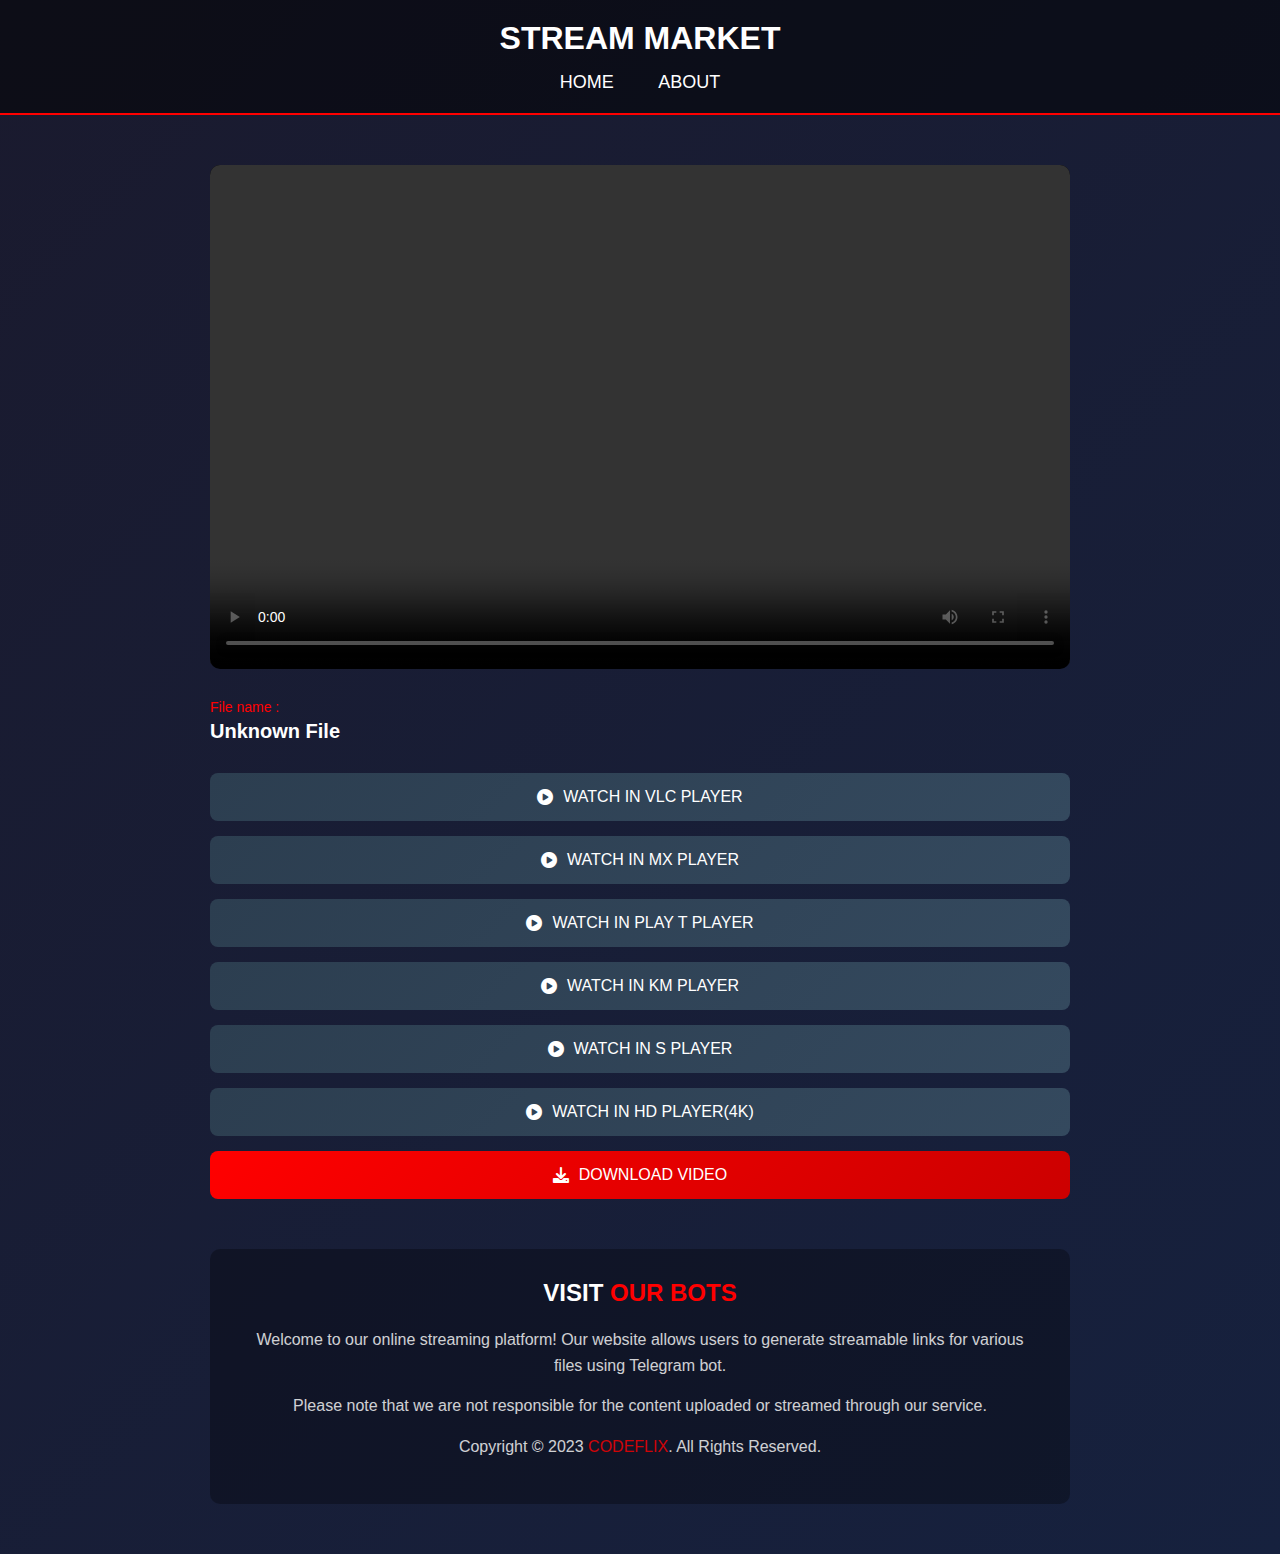
<file: index.html>
<!DOCTYPE html>
<html lang="en">
<head>
    <meta charset="UTF-8">
    <meta name="viewport" content="width=device-width, initial-scale=1.0">
    <title>Stream Market</title>
    <link rel="stylesheet" href="style.css">
    <link rel="stylesheet" href="https://cdnjs.cloudflare.com/ajax/libs/font-awesome/6.0.0/css/all.min.css">
</head>
<body>
    <div class="header">
        <h1>STREAM MARKET</h1>
        <div class="nav">
            <a href="#">HOME</a>
            <a href="#">ABOUT</a>
        </div>
    </div>

    <div class="container">
        <div id="video-player">
            <video id="player" controls autoplay></video>
        </div>

        <div class="file-info">
            <p class="label">File name :</p>
            <h2 id="filename">Loading...</h2>
        </div>

        <div class="player-buttons">
            <button onclick="playVideo('vlc')"><i class="fas fa-play-circle"></i> WATCH IN VLC PLAYER</button>
            <button onclick="playVideo('mx')"><i class="fas fa-play-circle"></i> WATCH IN MX PLAYER</button>
            <button onclick="playVideo('play')"><i class="fas fa-play-circle"></i> WATCH IN PLAY T PLAYER</button>
            <button onclick="playVideo('km')"><i class="fas fa-play-circle"></i> WATCH IN KM PLAYER</button>
            <button onclick="playVideo('s')"><i class="fas fa-play-circle"></i> WATCH IN S PLAYER</button>
            <button onclick="playVideo('hd')"><i class="fas fa-play-circle"></i> WATCH IN HD PLAYER(4K)</button>
            <button onclick="downloadVideo()" class="download-btn"><i class="fas fa-download"></i> DOWNLOAD VIDEO</button>
        </div>

        <div class="footer">
            <h2>VISIT <span>OUR BOTS</span></h2>
            <p>Welcome to our online streaming platform! Our website allows users to generate streamable links for various files using Telegram bot.</p>
            <p>Please note that we are not responsible for the content uploaded or streamed through our service.</p>
            <p>Copyright © 2023 <a href="#">CODEFLIX</a>. All Rights Reserved.</p>
        </div>
    </div>

    <script src="script.js"></script>
</body>
</html>
</file>
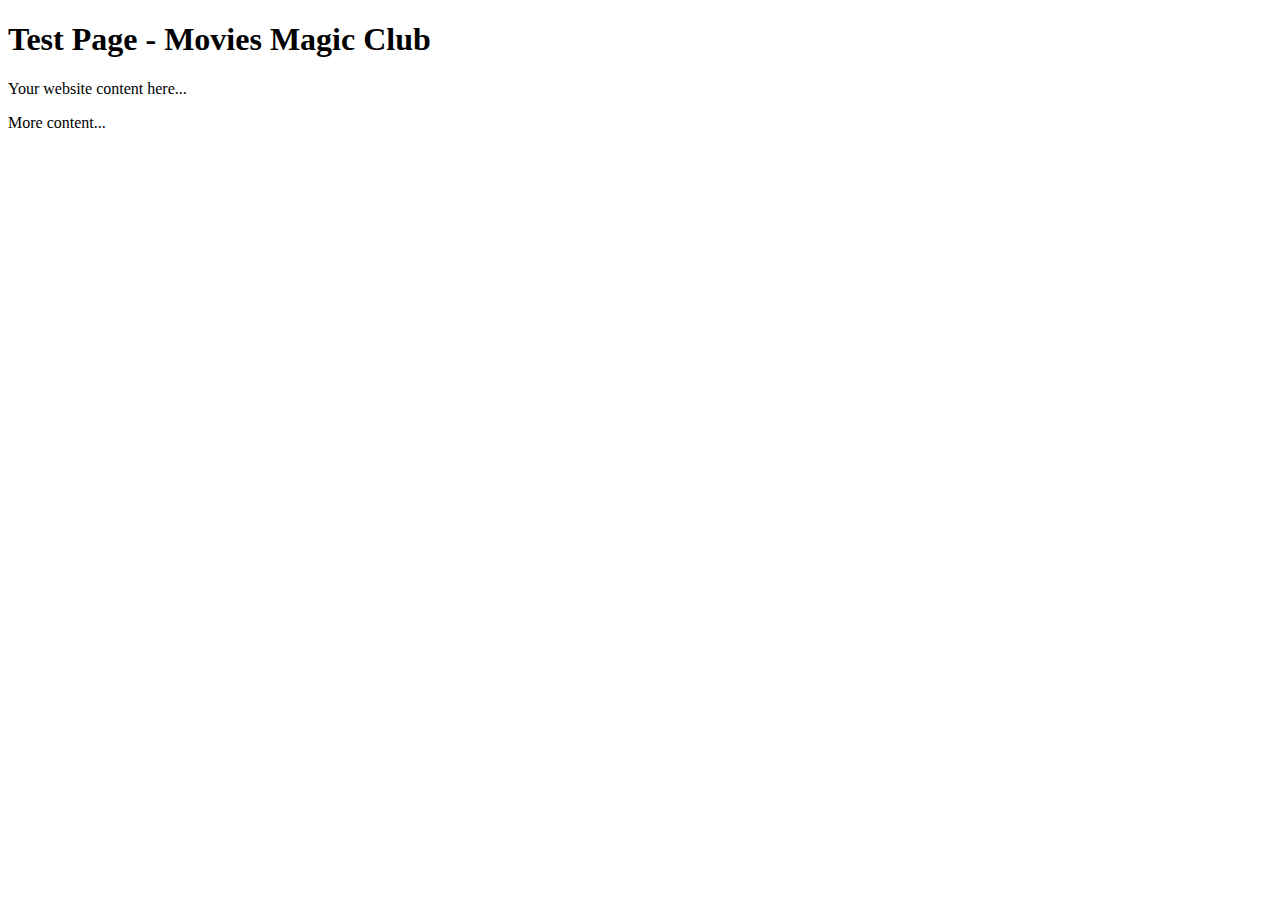
<file: adtest.html>
<!DOCTYPE html>
<html>
<head>
    <title>MyBid Ad Preview</title>
</head>
<body>
    <h1>Test Page - Movies Magic Club</h1>
    <p>Your website content here...</p>
    
    <!-- First Ad Code -->
    <script async src="https://js.mbidadm.com/static/scripts.js" data-admpid="410059"></script>
    
    <p>More content...</p>
    
    <!-- Second Ad Code -->
    <script async src="https://js.mbidadm.com/static/scripts.js" data-admpid="410055"></script>
</body>
</html>
</file>
<file: style.css>
* {
    margin: 0;
    padding: 0;
    box-sizing: border-box;
}

body {
    font-family: 'Segoe UI', Tahoma, Geneva, Verdana, sans-serif;
    background: linear-gradient(135deg, #1a1a2e 0%, #16213e 100%);
    color: #fff;
    min-height: 100vh;
}

.header {
    background: rgba(0, 0, 0, 0.5);
    padding: 20px;
    text-align: center;
    border-bottom: 2px solid #ff0000;
}

.header h1 {
    font-size: 32px;
    font-weight: bold;
}

.nav {
    margin-top: 15px;
}

.nav a {
    color: #fff;
    text-decoration: none;
    margin: 0 20px;
    font-size: 18px;
    transition: color 0.3s;
}

.nav a:hover {
    color: #ff0000;
}

.container {
    max-width: 900px;
    margin: 30px auto;
    padding: 20px;
}

#video-player {
    width: 100%;
    background: #000;
    border-radius: 10px;
    overflow: hidden;
    margin-bottom: 30px;
}

#player {
    width: 100%;
    height: 500px;
}

.file-info {
    margin-bottom: 30px;
}

.label {
    color: #ff0000;
    font-size: 14px;
    margin-bottom: 5px;
}

#filename {
    font-size: 20px;
    word-break: break-word;
}

.player-buttons {
    display: flex;
    flex-direction: column;
    gap: 15px;
}

.player-buttons button {
    background: linear-gradient(135deg, #2c3e50 0%, #34495e 100%);
    color: #fff;
    border: none;
    padding: 15px;
    border-radius: 8px;
    font-size: 16px;
    cursor: pointer;
    transition: all 0.3s;
    display: flex;
    align-items: center;
    justify-content: center;
    gap: 10px;
}

.player-buttons button:hover {
    transform: translateY(-2px);
    box-shadow: 0 5px 15px rgba(255, 0, 0, 0.3);
}

.download-btn {
    background: linear-gradient(135deg, #ff0000 0%, #cc0000 100%) !important;
}

.footer {
    margin-top: 50px;
    text-align: center;
    padding: 30px;
    background: rgba(0, 0, 0, 0.3);
    border-radius: 10px;
}

.footer h2 {
    margin-bottom: 20px;
}

.footer span {
    color: #ff0000;
}

.footer p {
    margin: 15px 0;
    line-height: 1.6;
    opacity: 0.8;
}

.footer a {
    color: #ff0000;
    text-decoration: none;
}

@media (max-width: 768px) {
    #player {
        height: 300px;
    }
    
    .header h1 {
        font-size: 24px;
    }
}
</file>
